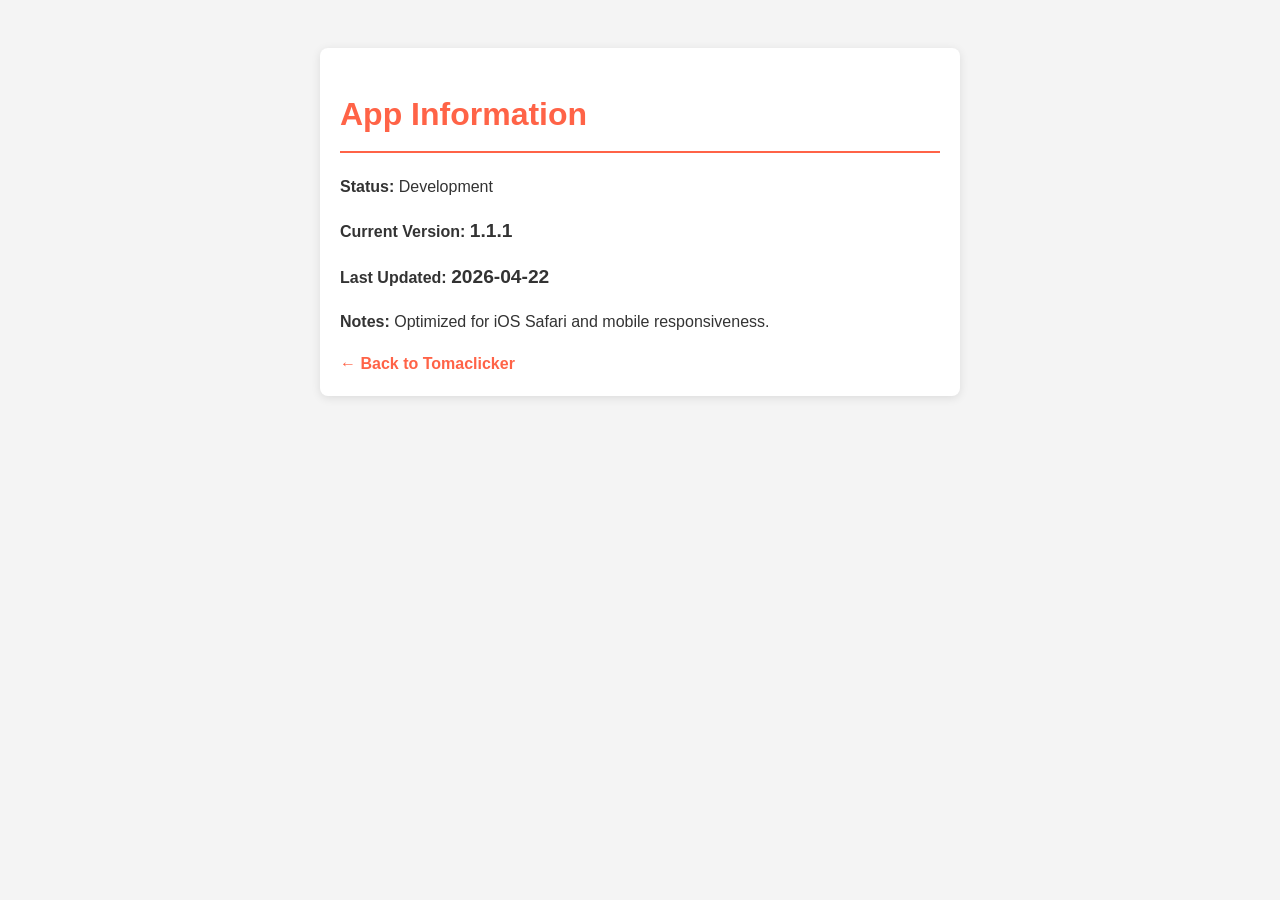
<file: info/index.html>
<!DOCTYPE html>
<html lang="en">
<head>
    <meta charset="UTF-8">
    <meta name="viewport" content="width=device-width, initial-scale=1.0">
    <title>Tomaclicker - Info</title>
    <link rel="stylesheet" href="style.css">
</head>
<body>
    <div class="container">
        <h1>App Information</h1>
        <p><strong>Status:</strong> Development</p>
        <p><strong>Current Version:</strong> <span class="version"></span></p>
        <p><strong>Last Updated:</strong> <span class="last-updated"></span></p>
        <p><strong>Notes:</strong> Optimized for iOS Safari and mobile responsiveness.</p>
        <a href="/">← Back to Tomaclicker</a>
    </div>
    <script type="module" src="main.js"></script>
</body>
</html>
</file>
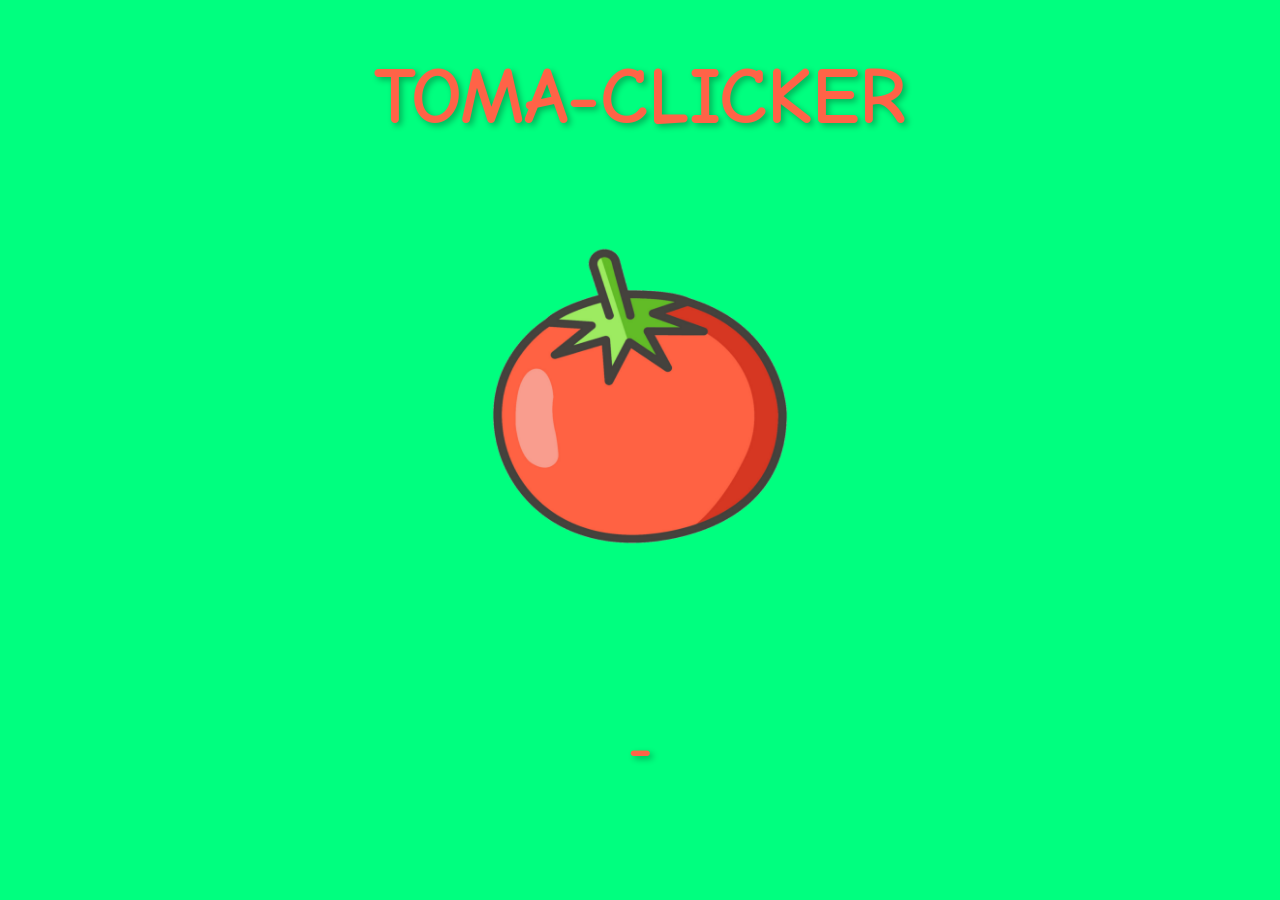
<file: play/index.html>
<!DOCTYPE html>
<!-- HTML Boilerplate: https://www.freecodecamp.org/news/basic-html5-template-boilerplate-code-example/ -->
<html lang="en">
  <head>
    <meta charset="UTF-8">
    <meta name="viewport" content="width=device-width, initial-scale=1.0, viewport-fit=cover">
    <meta http-equiv="X-UA-Compatible" content="ie=edge">
    <title>Tomaclicker</title>
    <link rel="preconnect" href="https://fonts.googleapis.com">
    <link rel="preconnect" href="https://fonts.gstatic.com" crossorigin>
    <link href="https://fonts.googleapis.com/css2?family=Comic+Neue:ital,wght@0,300;0,400;0,700;1,300;1,400;1,700&family=Exo:wght@700&display=swap" rel="stylesheet">
    <link rel="stylesheet" href="style.css">
    <link rel="apple-touch-icon" sizes="180x180" href="../assets/icons/apple-touch-icon.png">
    <link rel="icon" type="image/png" sizes="32x32" href="../assets/icons/favicon-32x32.png">
    <link rel="icon" type="image/png" sizes="16x16" href="../assets/icons/favicon-16x16.png">
    <link rel="manifest" href="../assets/icons/site.webmanifest">
  </head>
  <body>
    <h1 class="title">TOMA-CLICKER</h1>

    <h1 id="phrase">¡QUÉDATE A MI LADO POR TOMATES INFINITOS!</h1>

    <figure id="main-tomato">
      <img src="../assets/mater.png" onerror="this.src='../assets/default.png';this.onerror='';" draggable="false">
    </figure>
    <h2 id="counter-display"></h2>
    <audio id="tomato-song">
      <source src="../assets/tomates_remix.mp3" type="audio/mpeg">
      Your browser does not support the audio element.
    </audio>
    <script type="module" src="main.js"></script>
  </body>
</html>
</file>
<file: info/style.css>
body {
  font-family: 'Segoe UI', Tahoma, Geneva, Verdana, sans-serif;
  padding: 40px;
  line-height: 1.6;
  background: #f4f4f4;
  color: #333;
}

.container {
  max-width: 600px;
  margin: auto;
  background: white;
  padding: 20px;
  border-radius: 8px;
  box-shadow: 0 2px 10px rgba(0, 0, 0, 0.1);
}

h1 {
  color: tomato;
  border-bottom: 2px solid tomato;
  padding-bottom: 10px;
}

.version,
.last-updated {
  font-weight: bold;
  font-size: 1.2rem;
}

a {
  color: tomato;
  text-decoration: none;
  font-weight: bold;
}

a:hover {
  text-decoration: underline;
}
</file>
<file: play/style.css>
@keyframes drop {
  from {
    transform: translateY(-800%);
    opacity: 1;
  }

  to {
    transform: translateY(1800%);
    opacity: 0;
  }
}

@keyframes phraseDisplay {
  from {
    scale: 0;
    opacity: 0;
  }

  to {
    scale: 100%;
    opacity: 1;
  }
}

html {
  box-sizing: border-box;
  height: 100%;

  /* Modern standard to completely disable rubber-band bouncing on iOS and Android */
  overscroll-behavior: none;
}

*,
*::before,
*::after {
  box-sizing: inherit;
}

body {
  height: 100%;
  overscroll-behavior: none;
  background: #00FF7F;
  display: flex;
  flex-direction: column;
  justify-content: space-around;
  align-items: center;
  overflow: hidden;
  position: fixed;
  inset: 0;
  width: 100%;
  max-width: 100%;
  margin: 0;
  padding-left: max(0px, env(safe-area-inset-left));
  padding-right: max(0px, env(safe-area-inset-right));
  padding-top: max(0px, env(safe-area-inset-top));
  padding-bottom: max(0px, env(safe-area-inset-bottom));

  /* Robust text selection prevention across all engines */
  user-select: none;
  -webkit-user-select: none;

  /* Disables the native iOS long-press context menu (Select/Copy/Look Up) */
  -webkit-touch-callout: none;
}

figure {
  display: flex;
  align-items: center;
  justify-content: center;
  margin: 0;
}

figure img {
  height: 100%;
  width: 100%;
  aspect-ratio: 1;
}

.toma-drop {
  width: 80px;
  height: 80px;
  position: absolute;
  animation: drop 3s 0.1s ease-in-out backwards;
  z-index: -1;
}

h1, h2 {
  font-family: "Comic Neue", serif;
  font-weight: 700;
  color: tomato;
  text-shadow: 3px 3px 6px rgba(0, 0, 0, 0.3);
  text-align: center;
  display: flex;
  align-items: center;
  justify-content: center;
  margin: 0;
  width: 100%;
  max-width: 100%;
  box-sizing: border-box;
}

.title {
  font-size: 80px;
  padding-inline: 8px;
  flex-shrink: 0;
}

#main-tomato {
  height: 300px;
  max-width: 100%;
  margin-inline: auto;
  align-self: center;
  box-sizing: border-box;
  position: relative;
  z-index: 1;
  flex-shrink: 0;
  cursor: pointer;
  -webkit-tap-highlight-color: transparent;

  /* CRITICAL: This tells the browser to ignore all native gestures (zoom, pan) on this element.
     It forces touch events to fire instantly without the 300ms delay. */
  touch-action: none;
}

#main-tomato img {
  height: 100%;
  width: 100%;
  aspect-ratio: 1;

  /* Prevents iOS/Android from offering to "Save Image" on rapid or slightly held taps */
  -webkit-user-drag: none;

  /* Passes all pointer events to the parent <figure> to avoid drag glitches */
  pointer-events: none;
}

#main-tomato img:active {
  height: 95%;
}

#counter-display {
  font-size: 60px;
  word-break: break-all;
  overflow-wrap: anywhere;
  height: 200px;
  padding-inline: 12px;
  box-sizing: border-box;
  flex-direction: column;
  align-items: center;
  justify-content: center;
  text-align: center;
  line-height: 1.15;
  flex-shrink: 0;
}

#phrase {
  font-size: 7rem;
  animation: phraseDisplay 2s 0.2s ease-in-out backwards;
  white-space: pre-wrap; /* Better for wrapping on small screens */
  box-sizing: border-box;
  width: 100%;
  max-width: 100%;
  flex: 1 1 auto;
  min-height: 0;
  flex-direction: column;
  align-items: center;
  justify-content: center;
  text-align: center;
  padding: 0.5em max(20px, env(safe-area-inset-right)) 0.5em max(20px, env(safe-area-inset-left));
  z-index: 2;
}

@media screen and (max-width: 620px) {
  #phrase {
    font-size: 3rem; /* Adjusted for better fit on iPhone screens */
  }
}
</file>
